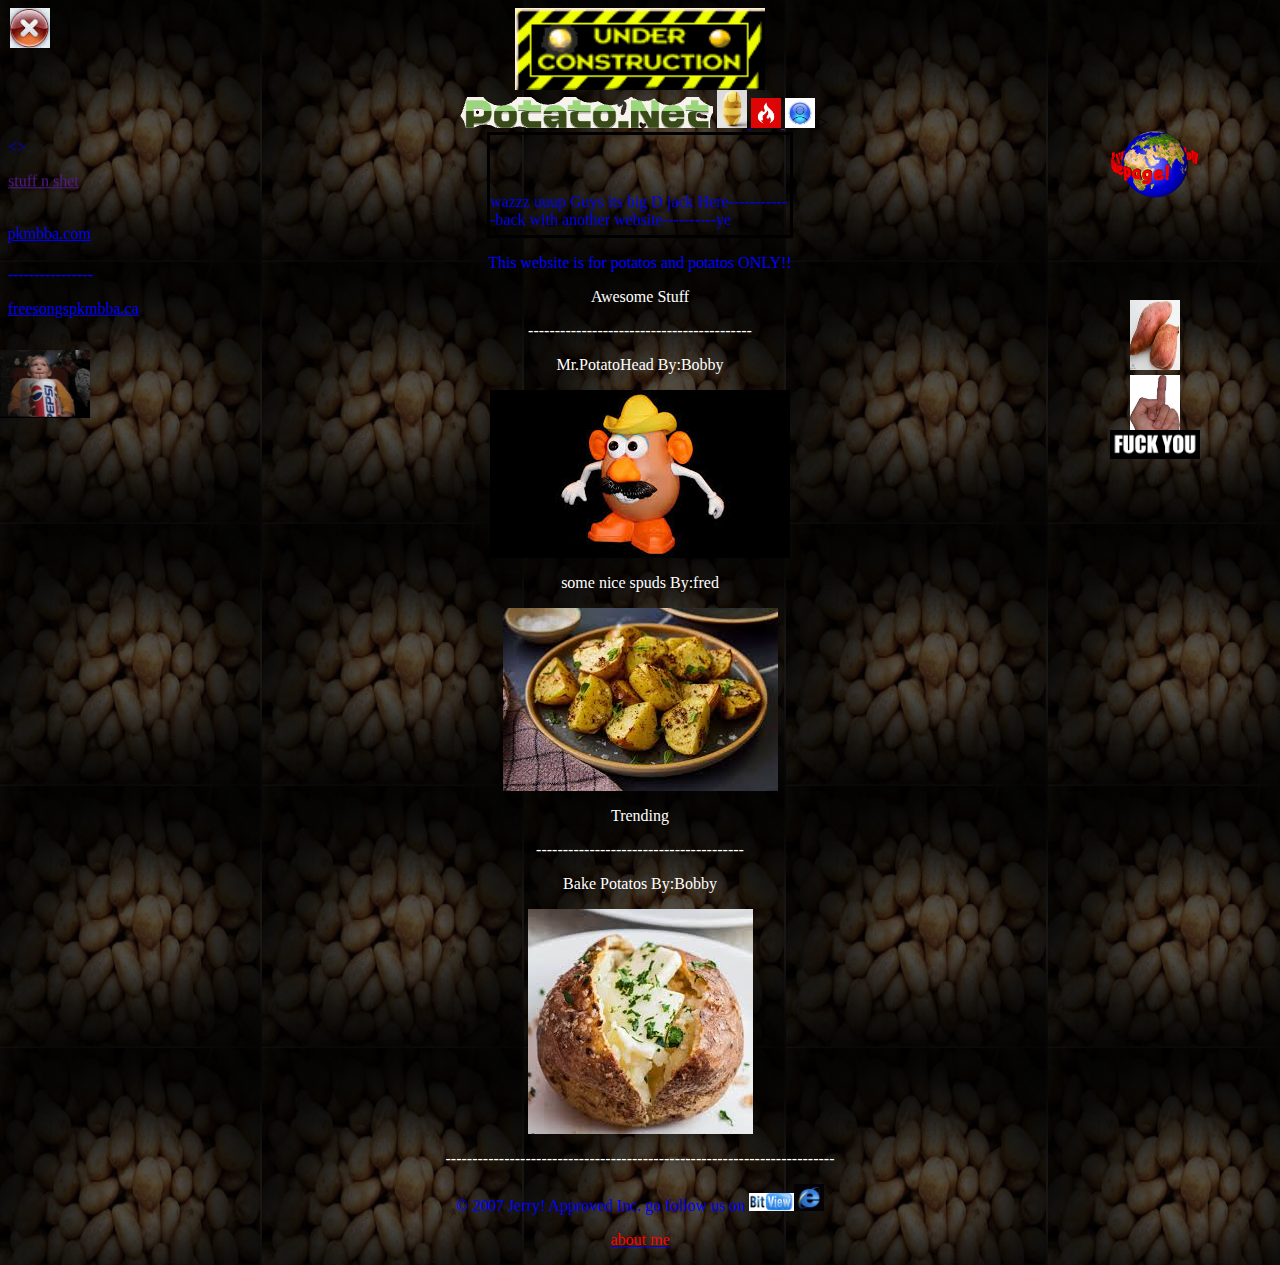
<file: index.html>
<DOCTYPE html>
    <center><html>
        <head>
            <title>potato.net</title> 
            
   <div style="position:absolute; left:10px;"><a href="https://www.google.com/"><img src="x.png"</a></div>
            <div style="position:absolute; top:135px;"><marquee direction="down"><><p style="color:yellow;"><a href="">stuff n shet</a></p></marquee></div>       
             
            <div style="position:absolute; top:225px;"><a href="https://pkmbba.github.io/PKMBBA/index.html">pkmbba.com</a></div>
           <div style="position:absolute; top:250px;"><p style="color:blue;">----------------</p></div> 
            <div style="position:absolute; top:300px;"><a href="https://pkmbba.github.io/freesongspkmbba/">freesongspkmbba.ca</a></div>            
    <center><img src="underC.gif" alt="underC.gif" hieght="250" width="250"></center>
<center><a href=""> <img src="potatonetlogo.png"/></a>

            <a href="hotpotatos.html"><img src="hot.jpeg" hieght="10" width="30"</a>
            <a href=""><img src="trend.jpeg" hieght="30" width="30"</a>
            <a href="you.html"><img src="user.jpeg" hieght="30" width="30"></a>
            
            <body bgcolor="gray" <p style="background-image: url('bg.jpeg');">>
                
                <div>
                    <content>
                        <marquee   direction="down"
  width="300"
  height="100"
  behavior="alternate"
  style="border:solid">
  <marquee behavior="alternate"></marquee><p style="color:blue;">wazzz uuup Guys its big D jack Here------------back with another website----------ye</p></marquee>
                    </content>
                </div>
<p style="color:blue;">This website is for potatos and potatos ONLY!!</p>
<p style="color:white;">Awesome Stuff</p>
                <p style="color:white;">------------------------------------------</p>
                <p style="color:white;">Mr.PotatoHead By:Bobby</p>
                <img src="mrpotatohead.jpeg">
            <p style="color:white;">some nice spuds By:fred</p>
                <img src="potatoway.jpeg">
                <p style="color:white;">Trending</p>
                <p style="color:white;">---------------------------------------</p>
          <p style="color:white;">Bake Potatos By:Bobby</p>  
                <img src="bake.jpeg">
                <p style="color:white;">-------------------------------------------------------------------------</p>
                <p style="color:blue;">&copy 2007 Jerry! Approved Inc. go follow us on <a href="https://www.bitview.net/user/PKMBBA"><img src="bitview.png" hieght="45" width="45"></a><img src="ie.gif" alt="ie.gif" hieght="30" width="30"></p>
                <a href="aboutme.html"><p style="color:red;">about me</p></a>
    <div style="position:absolute; top:350px; left:0px;"><img src="pepsi.gif" alt="pepsi.gif" hieght="90" width="90"></div>
                <div style="position:absolute; top:375px; right:100px;"><img src="middle.jpeg" hieght="60" width="50"></div>
                <div style="position:absolute; top:300px; right:100px;"><img src="sweetpotato.jpeg" height="70" width="50"></div>
       <div style="position:absolute; top:430px; right:80px;"><img src="fu.gif" alt="fu.gif" hieght="90" width="90"></div> 

                <div style="position:absolute; top:130px; right:80px;"><img src="earth.gif" alt="earth.gif" hieght="90" width="90"></div> 
            </body>
        </head>
    </html></center>
</file>
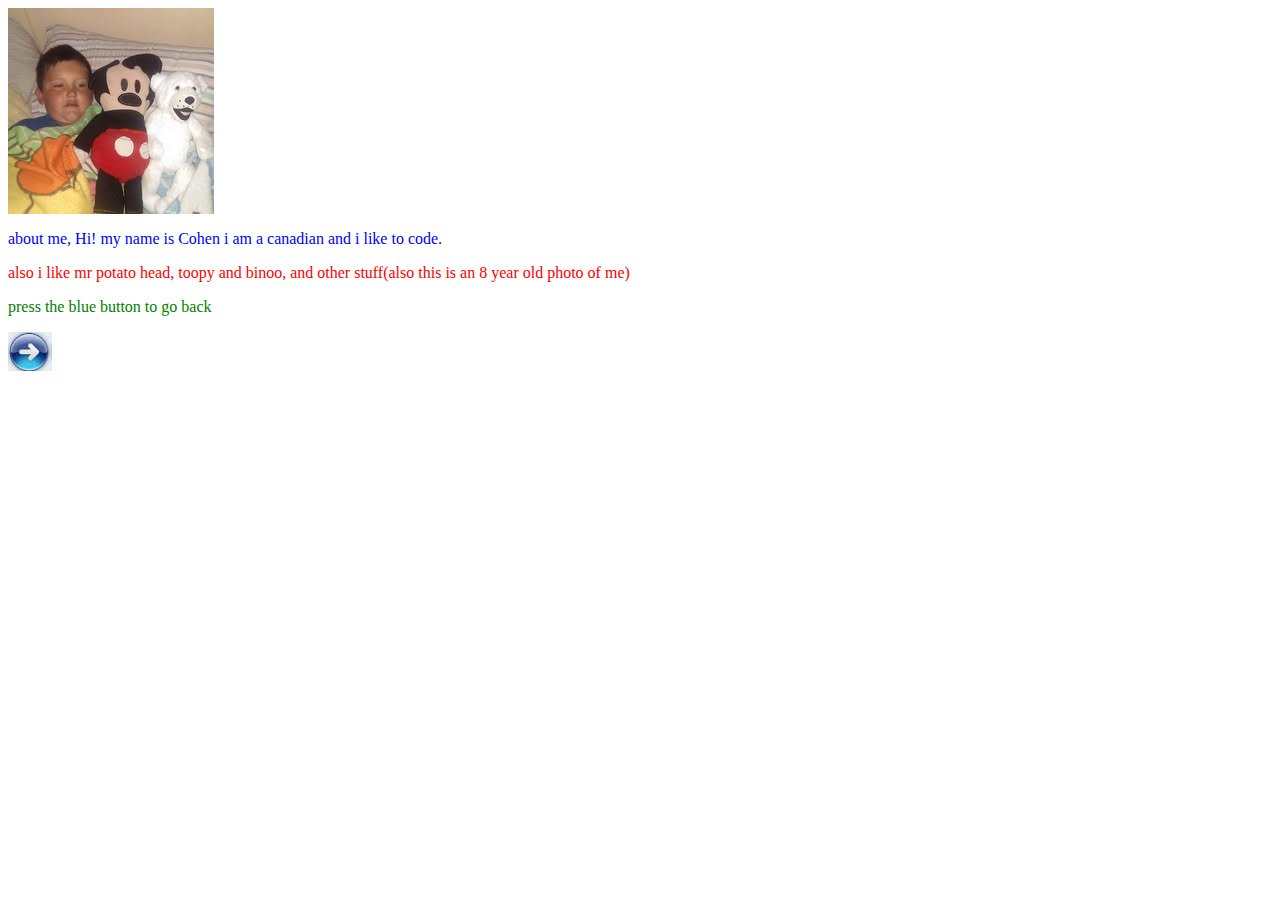
<file: aboutme.html>
<DOCTYPE html>
    <html>
        <head>
            <title>about me</title>
            <body>
                <img src="me.jpg">
                <p style="color:blue;">about me,
                Hi! my name is Cohen i am a canadian and i like to code.</p>
                <p style="color:red;">also i like mr potato head, toopy and binoo, and other stuff(also this is an 8 year old photo of me)</p>
                <p style="color:green;">press the blue button to go back</p>
                <a href="index.html"><img src="backbutton.png"</a>
            </body>
        </head>
    </html>
</file>
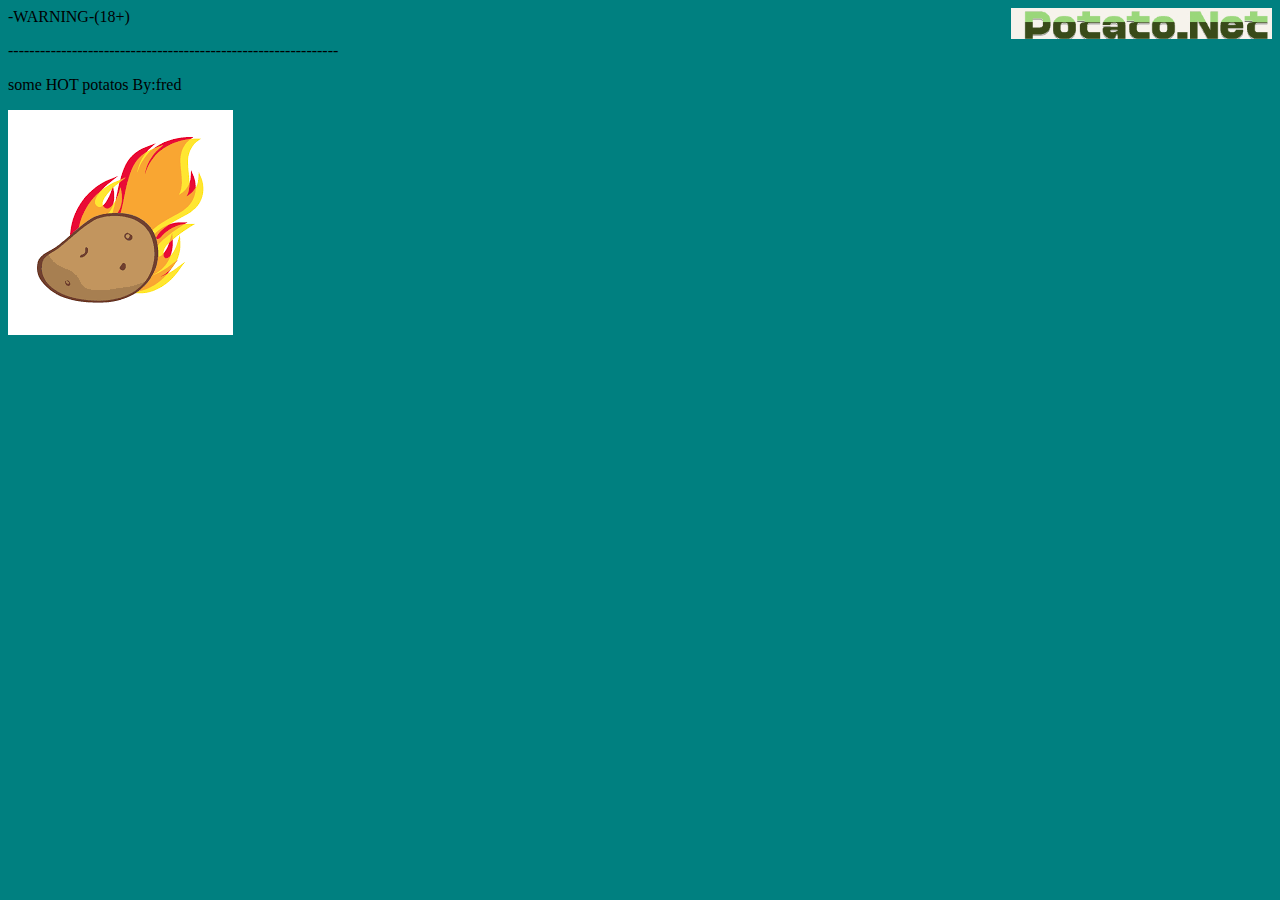
<file: hotpotatos.html>
<DOCTYPE html>

    <html>
        <title>potato.net/hot-potato</title>
        <a href="index.html"> <img src="potatonetlogo.jpeg" align="right"/></a>
        <p>-WARNING-(18+)</p>
<p>--------------------------------------------------------------</p>
        <p>some HOT potatos By:fred</p>
        <img src="hot.png">
        <head>
            <body bgcolor="teal">
                
            </body>
        </head>
    </html>
</file>
